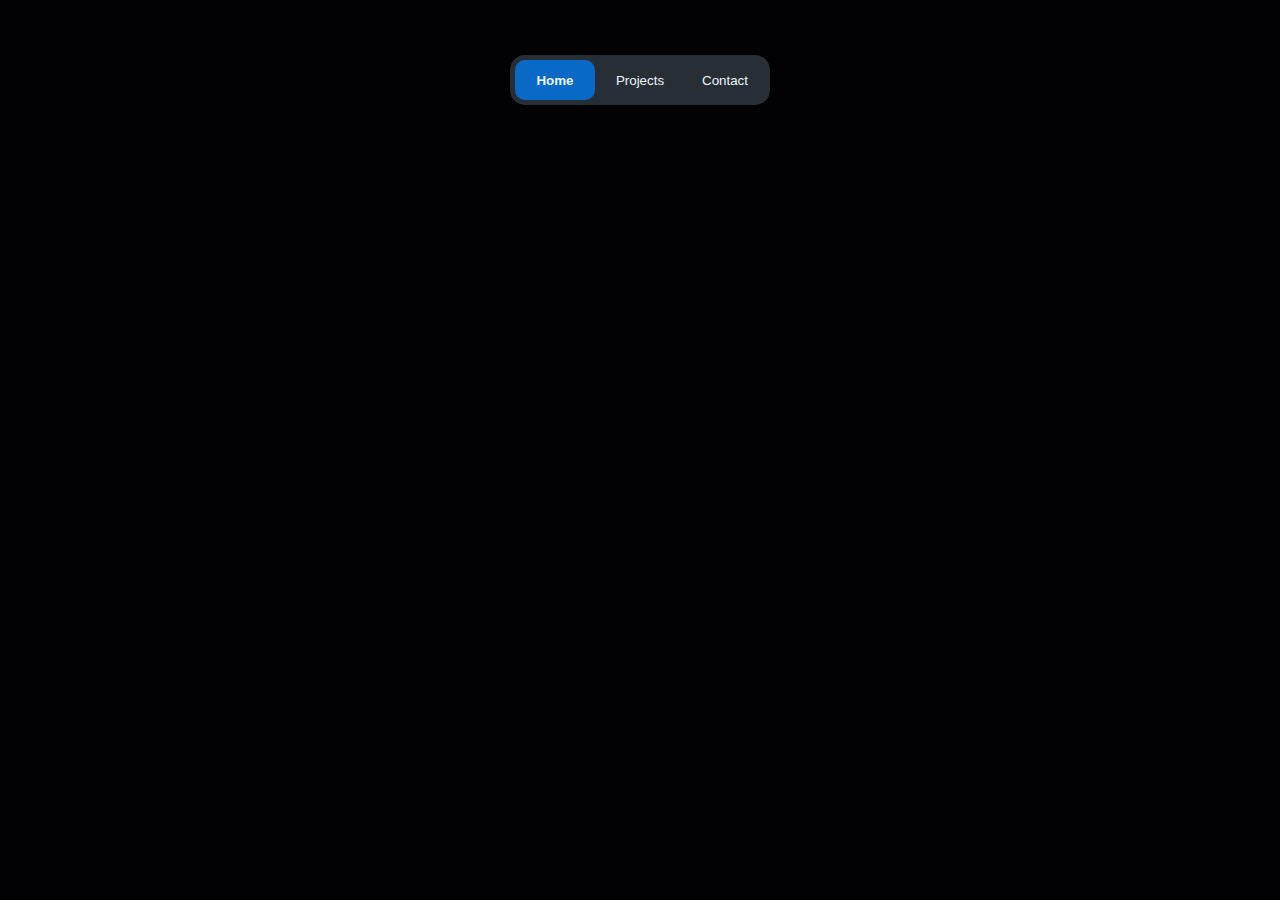
<file: index.html>
<!DOCTYPE html>
<html lang="en">

    <head>
        <meta charset="UTF-8">
        <meta http-equiv="X-UA-Compatible" content="IE=edge">
        <meta name="viewport" content="width=device-width, initial-scale=1.0">
        <title>Getty's Portfolio</title>
        <link rel="stylesheet" href="styles.css">
        <link
            href="https://api.fontshare.com/v2/css?f[]=satoshi@300,301,400,401,500,501,700,701,900,901,1,2&display=swap"
            rel="stylesheet">
        <link rel="stylesheet"
            href="https://cdnjs.cloudflare.com/ajax/libs/font-awesome/6.6.0/css/all.min.css"
            integrity="sha512-Kc323vGBEqzTmouAECnVceyQqyqdsSiqLQISBL29aUW4U/M7pSPA/gEUZQqv1cwx4OnYxTxve5UMg5GT6L4JJg=="
            crossorigin="anonymous" referrerpolicy="no-referrer" />
    </head>

    <body>
        <div class="homemenu">
            <a href="index.html"><button class="homebutton linkActive" id="home"
                    onclick="homeLink()">Home</button></a>
            <a href="projects.html"><button class="projectsbutton" id="projects"
                    onclick="projectsLink()">Projects</button></a>
            <a href="contact.html"> <button class="contactbutton" id="contact"
                    onclick="contactLink()">Contact</button>
            </a>
        </div>
        <div class="homecontainer" id="homecontent">
            <div class="griddiv center">
                <img id="profile-image" alt="profile image"
                    class="profileimage">
                <a href="https://github.com/gettyreal" target="_blank"
                    class="profilename">
                    <h2 id="profile-name"></h2>
                </a>
            </div>
            <div class="griddiv topleft">
                Who Am I?
                <p>Hi, I'm Stefano Giorgetti, IT student at
                    the IIS Leonardo da Vinci of Carate. I'm passionate about
                    programming, gym and IT. if you have a
                    project you want me to participate in, don't wait to
                    contact me! </p>
            </div>
            <div class="griddiv middleleft">
                Student & Aspiring Programmer
            </div>
            <div class="griddiv left">
                Tecnologies:
                <div class="iconcontainer">
                    <img src="./public/icons/html5-brands-solid.svg" alt="html5"
                        class="svg">
                    <img src="./public/icons/css3-alt-brands-solid.svg"
                        alt="CSS" class="svg">
                    <img src="./public/icons/square-js-brands-solid.svg"
                        alt="JavaScript" class="svg">
                    <img src="./public/icons/react-brands-solid.svg" alt="React"
                        class="svg">
                    <img src="./public/icons/java-brands-solid.svg" alt="Java"
                        class="svg">
                    <img src="./public/icons/github-brands-solid.svg"
                        alt="github" class="svg">
                    <img src="./public/icons/git-alt-brands-solid.svg" alt="git"
                        class="svg">
                </div>
            </div>
            <div class="griddiv right">
                <img src="./public/pc-setup.webp" class="image" alt="pc-setup">
            </div>
            <div class="griddiv bottomright">
                <div class="education-div">
                    <div>Education:</div>

                    <div class="education-item">
                        <div class="education-title">HighSchool</div>
                        <div class="education-date">(2021 - current)</div>
                    </div>
                    <div class="education-text">I'm currently attending a
                        ITIS, informartics section, at the ISS Leonardo Da Vinci
                        in
                        Carate</div>
                    <div class="education-item">
                        <div class="education-title">Bro code Html Css Js
                            course</div>
                        <div class="education-date">(2024 - current)</div>
                    </div>
                    <div class="education-text">I've completed BroCode free full
                        front-end Web course</div>
                </div>

            </div>
            <div class="griddiv middleright">
                "Today's determination builds tomorrow's success."
            </div>
        </div>

        <script src="index.js"></script>
    </body>

</html>
</file>
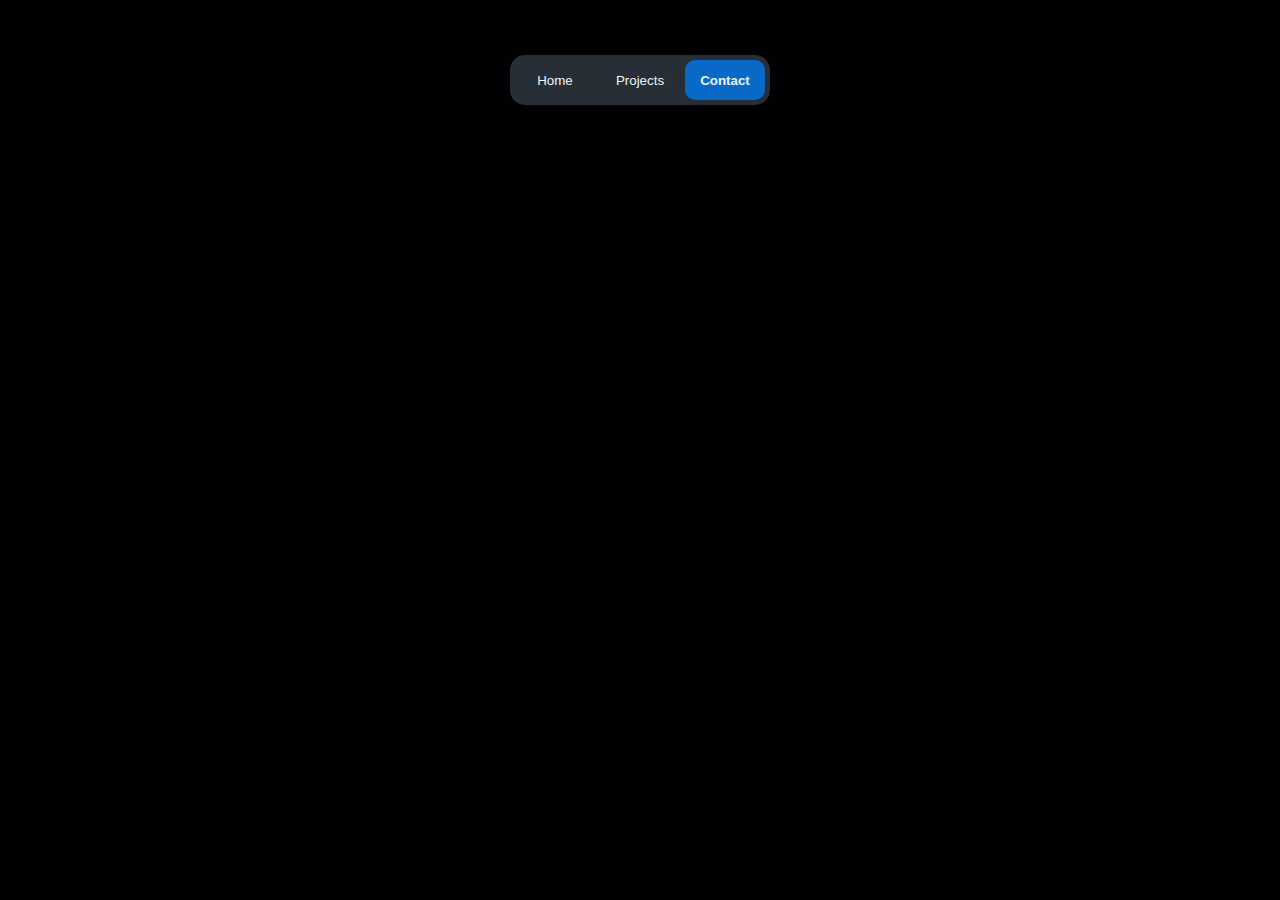
<file: contact.html>
<!DOCTYPE html>
<html lang="en">

<head>
    <meta charset="UTF-8">
    <meta http-equiv="X-UA-Compatible" content="IE=edge">
    <meta name="viewport" content="width=device-width, initial-scale=1.0">
    <title>Getty's Portfolio</title>
    <link rel="stylesheet" href="styles.css">
    <link href="https://api.fontshare.com/v2/css?f[]=satoshi@300,301,400,401,500,501,700,701,900,901,1,2&display=swap"
        rel="stylesheet">
    <link rel="stylesheet" href="https://cdnjs.cloudflare.com/ajax/libs/font-awesome/6.6.0/css/all.min.css"
        integrity="sha512-Kc323vGBEqzTmouAECnVceyQqyqdsSiqLQISBL29aUW4U/M7pSPA/gEUZQqv1cwx4OnYxTxve5UMg5GT6L4JJg=="
        crossorigin="anonymous" referrerpolicy="no-referrer" />
</head>

<body>
    <div class="homemenu">
        <a href="index.html"><button class="homebutton" id="home" onclick="homeLink()">Home</button></a>
        <a href="projects.html"><button class="projectsbutton" id="projects"
                onclick="projectsLink()">Projects</button></a>
        <a href="contact.html"> <button class="contactbutton linkActive" id="contact"
                onclick="contactLink()">Contact</button>
        </a>
    </div>
    <div class="contactcontainer">
        <div class="links">
            <div class="work-links">
                <div class="email-link">
                    <div class="email-div">
                        <img src="./public/icons/envelope-solid.svg" alt="mail link" class="mail">
                        stefano.getty@gmail.com
                    </div>
                </div>
                <div class="github-link">
                    <a href="https://github.com/gettyreal" target="_blank"><img src="./public/icons/github-brands-solid.svg"
                            alt="git-hub link" class="svg github">
                    </a>
                    <div class="github-profile">GitHub Profile</div>
                    <div class="github-description">Go check out my Repositories</div>
                </div>
            </div>
            <div class="social-links">
                <div class="social-line title">
                    My Socials:
                </div>
                <div class="social-line">
                    <a href=""><img src="./public/icons/instagram-brands-solid.svg" alt="instagram link"
                            class="svg instagram"></a>
                    <a href=""> <img src="./public/icons/square-facebook-brands-solid.svg" alt="facebook link"
                            class="svg facebook">
                    </a>
                </div>
                <div class="social-line">
                    <a href=""><img src="./public/icons/telegram-brands-solid.svg" alt="telegram link"
                            class="svg telegram"></a>
                    <a href=""><img src="./public/icons/discord-brands-solid.svg" alt="discord link"
                            class="svg discord"></a>
                </div>
            </div>
        </div>

        <div class="contact-form">
            <div class="form-title">Contact Me: </div>
            <div class="form-description">You can also contact me using the below form.</div>
            <div class="message">
                <form action="https://api.web3forms.com/submit" method="POST" class="form">
                    <input type="hidden" name="access_key" value="4bf6405c-0097-4443-be28-509738d85471">
                    
                    <input type="text" name="name" placeholder="Name" class="inputs name" required>
                    <input type="email" name="email" placeholder="Email" class="inputs email" required>
                    <textarea name="message" placeholder="Your message" class="inputs text" required></textarea>
                    <button type="submit" class="submit-button">Send message</button>
                </form>
            </div>
        </div>
    </div>

    <script src="index.js"></script>
</body>

</html>
</file>
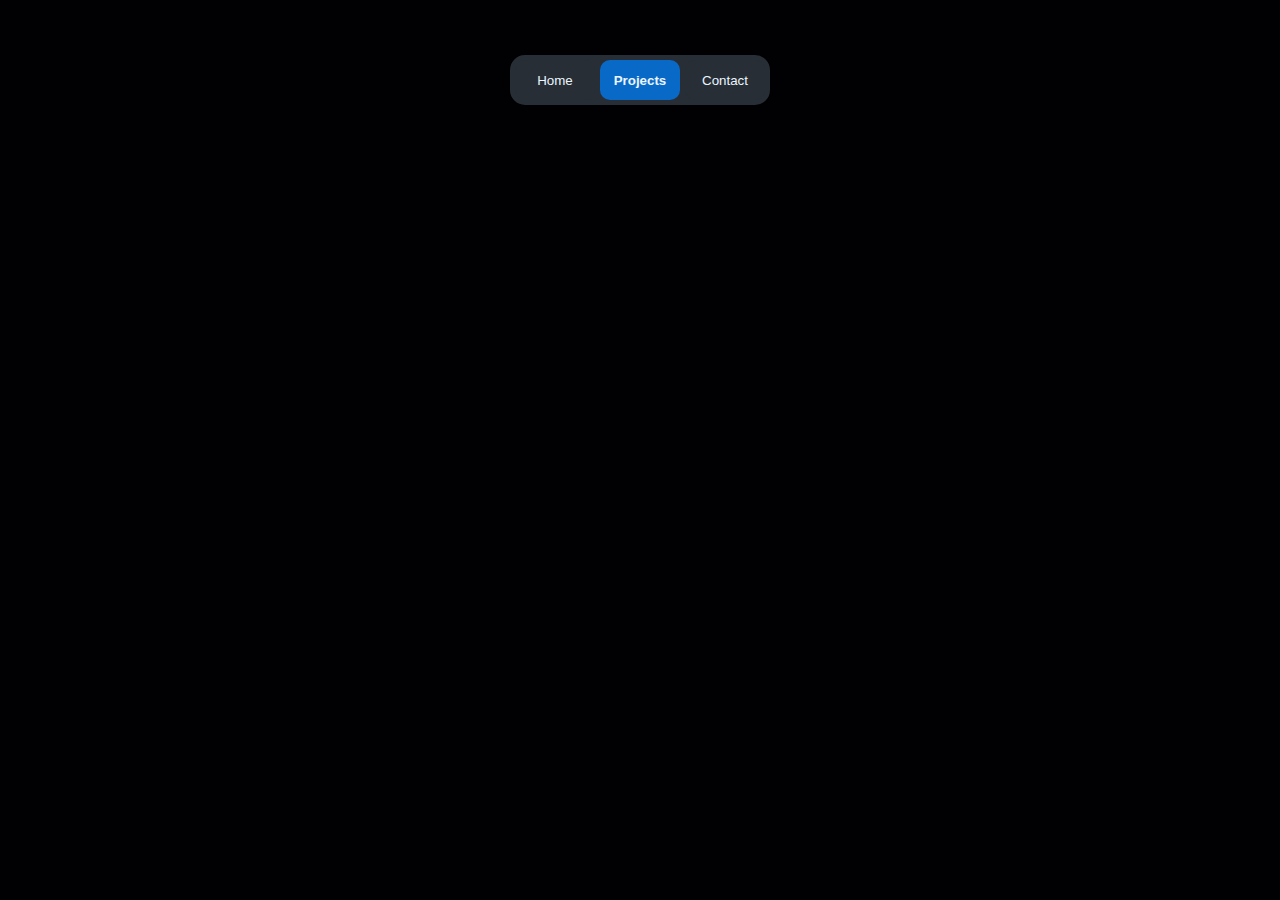
<file: projects.html>
<!DOCTYPE html>
<html lang="en">
    <head>
        <meta charset="UTF-8">
        <meta http-equiv="X-UA-Compatible" content="IE=edge">
        <meta name="viewport" content="width=device-width, initial-scale=1.0">
        <title>Getty's Portfolio</title>
        <link rel="stylesheet" href="styles.css">
        <link
            href="https://api.fontshare.com/v2/css?f[]=satoshi@300,301,400,401,500,501,700,701,900,901,1,2&display=swap"
            rel="stylesheet">
        <link rel="stylesheet"
            href="https://cdnjs.cloudflare.com/ajax/libs/font-awesome/6.6.0/css/all.min.css"
            integrity="sha512-Kc323vGBEqzTmouAECnVceyQqyqdsSiqLQISBL29aUW4U/M7pSPA/gEUZQqv1cwx4OnYxTxve5UMg5GT6L4JJg=="
            crossorigin="anonymous" referrerpolicy="no-referrer" />
    </head>
    <body>
        <div class="homemenu">
            <a href="index.html"><button class="homebutton" id="home"
                    onclick="homeLink()">Home</button></a>
            <a href="projects.html"><button class="projectsbutton linkActive" id="projects"
                    onclick="projectsLink()">Projects</button></a>
            <a href="contact.html"> <button class="contactbutton" id="contact"
                    onclick="contactLink()">Contact</button>
            </a>
        </div>
        <div class="projectscontainer">
            <div class="project1-img">
                <img src="./public/plinko.webp" alt="project1 image" class="image">
            </div>
            <div class="project1">
                <div class="project-description">
                    <p class="project-text">
                        <span class="project-title">Plinko-Ballz</span>
                        Plinko Ballz is a copy of the famous plinko game but redesigned to have the same fun but without having to spend real money.
                        The site is built using a mix of Html:5 CSS and JavaScript. 
                    </p>
                    <p class="project-languages">
                        <span class="language">HTML</span>
                        <span class="language">CSS</span>
                        <span class="language">JavaScript</span>
                    </p>
                </div>
                <div class="project-link">
                    <a href="https://github.com/gettyreal/Plinko-app" target=”_blank”>
                        <img src="./public/icons/link-solid.svg" alt="link svg" class="svg link">
                    </a>
                </div>
            </div>
        </div>

        <script src="index.js"></script>
    </body>
</html>
</file>
<file: styles.css>
@keyframes enterUp {
    0% {
        transform: translateY(5%);
        opacity: 0;
    }

    100% {
        transform: translateY(0);
        opacity: 1;
    }
}

@keyframes enterDown {
    0% {
        transform: translateY(-100%);
        opacity: 0;
    }

    100% {
        transform: translateY(0);
        opacity: 1;
    }
}

@keyframes enterLeft {
    0% {
        transform: translateX(-80%);
        opacity: 0;
    }

    100% {
        transform: translateY(0);
        opacity: 1;
    }
}

@keyframes enterRight {
    0% {
        transform: translateX(30%);
        opacity: 0;
    }

    100% {
        transform: translateY(0);
        opacity: 1;
    }
}

@keyframes enter {
    0% {
        opacity: 0;
    }

    100% {
        opacity: 1;
    }
}

* {
    margin: 0;
    padding: 0;
    width: 100%;
    height: 100%;
    box-sizing: border-box;
    color: #EBF5FF;
    font-family: 'satoshi', sans-serif;
}

body {
    background-color: #010103;
    display: flex;
    flex-direction: column;
    align-items: center;
    justify-content: center;
}

.svg {
    width: 2.5vw;
    height: 2.5vw;
    transition: 0.3s;
}

.svg:hover {
    scale: 1.1;
}

.homemenu {
    padding: 5px;
    display: flex;
    align-items: center;
    justify-content: center;
    gap: 5px;
    margin-bottom: 20px;
    width: fit-content;
    height: fit-content;
    background-color: #282e35;
    border-radius: 15px;
    animation: enterDown 0.5s ease forwards;
}

.homebutton,
.projectsbutton,
.contactbutton {
    width: 80px;
    height: 40px;
    border: none;
    border-radius: 10px;
    background-color: #282e35;
    transition: 0.2s ease;
}

.homebutton:hover,
.projectsbutton:hover,
.contactbutton:hover {
    font-weight: 600;
}

.linkActive {
    background-color: #007bf5c2;
    font-weight: 800;
}

.homecontainer {
    display: grid;
    gap: 15px;
    grid-template-columns: repeat(3, 1fr);
    grid-template-rows: repeat(7, 1fr);
    width: 50%;
    height: 80%;
}

.griddiv {
    padding: 10px;
    max-width: 100%;
    opacity: 0;
    display: flex;
    background-color: #303841ab;
    border-radius: 20px;
    text-align: center;
}

.center {
    display: flex;
    flex-direction: column;
    align-items: center;
    justify-content: center;
    grid-area: 3 / 2 / 5 / 3;
    animation: enter 1s ease forwards;
}

.profileimage {
    max-width: 5vw;
    height: auto;
    border-radius: 5vw;
    object-fit: cover;
}

.profilename {
    max-width: 30vh;
    height: auto;
    text-decoration: none;
    text-align: center;
}

.profilename h2 {
    color: #007AF5;
    height: min-content;
    font-size: clamp(1rem, 2vw, 3rem);
    font-weight: 900;
}

.topleft {
    padding: 10px;
    padding-left: 15px;
    grid-area: 1 / 1 / 3 / 3;
    display: flex;
    flex-direction: column;
    text-align: left;
    font-size: clamp(1rem, 1.4vw, 2rem);
    font-weight: 900;
    animation: enterLeft 0.5s ease forwards;
    animation-delay: 0.1s;
}

.topleft p {
    font-size: clamp(0.8rem, 1vw, 1.3rem);
    line-height: 1.5;
    font-weight: 400;
}

.right {
    padding: 0;
    grid-area: 1 / 3 / 4 / 4;
    animation: enterDown 0.5s ease forwards;
    animation-delay: 0.2s;
}

.left {
    display: flex;
    flex-direction: column;
    font-size: clamp(1rem, 2vw, 2rem);
    font-weight: 900;
    grid-area: 4 / 1 / 8 / -3;
    animation: enterUp 0.5s ease forwards;
    animation-delay: 0.4s;
}

.bottomright {
    text-align: left;
    padding-left: 15px;
    font-size: clamp(1rem, 2vw, 2rem);
    font-weight: 900;
    grid-area: 5 / 2 / -1 / -1;
    animation: enterRight 0.5s ease forwards;
    animation-delay: 0.3s;
}

.education-div {
    display: flex;
    flex-direction: column;
    height: max-content;
}

.education-item {
    margin-top: 10px;
    display: flex;
    gap: 10px;
}

.education-title {
    display: flex;
    align-items: flex-end;
    width: max-content;
    font-size: clamp(0.8rem, 1vw, 1.5rem);
    font-weight: 600;
    line-height: 1.5;
}

.education-date {
    margin-top: 1%;
    display: flex;
    align-items: flex-end;
    width: max-content;
    font-size: clamp(0.6rem, 1vw, 0.8rem);
    font-weight: 400;
    line-height: 1.5;
    color: #ebf5ffa9;
}



.education-text {
    margin-bottom: 5px;
    font-size: clamp(0.6rem, 1vw, 0.8rem);
    font-weight: 300;
    line-height: 1.5;
    color: #ebf5ffa9;
}

.middleleft {
    background-color: #0051a3da;
    font-size: clamp(1rem, 1.5vw, 2rem);
    font-weight: 800;
    display: flex;
    justify-content: center;
    align-items: center;
    animation: enterLeft 0.5s ease forwards;
    animation-delay: 0.6s;
}

.middleright {
    background-color: #0051a3da;
    font-size: clamp(0.8rem, 1.4vw, 1.8rem);
    font-weight: 800;
    display: flex;
    justify-content: center;
    align-items: center;
    animation: enterRight 0.5s ease forwards;
    animation-delay: 0.6s;
}

.image {
    width: 100%;
    height: 100%;
    border-radius: 15px;
    object-fit: cover;
}

.iconcontainer {
    padding-top: 1.5vw;
    gap: 1vw;
    display: flex;
    justify-content: center;
    flex-wrap: wrap;
    align-content: flex-start;
}


.projectscontainer {
    display: flex;
    justify-content: center;
    align-items: flex-start;
    width: 50%;
    height: 80%;
}

.project1,
.project1-img {
    width: 50%;
    height: 50%;
    border-radius: 15px;
}

.project1-img {
    opacity: 0;
    animation: enter 0.5s ease forwards;
    animation-delay: 0.35s;
}


.project1 {
    margin-left: 20px;
    display: flex;
    flex-direction: column;
    align-items: center;
    justify-content: center;
    gap: 20px;
}

.project-description {
    position: relative;
    opacity: 0;
    width: 100%;
    height: 70%;
    background-color: #303841ab;
    border-radius: 15px;
    animation: enterDown 0.5s ease forwards;
    animation-delay: 0.3s;
    padding: 10px;
    padding-left: 15px;
}

.project-link {
    opacity: 0;
    width: 100%;
    height: 25%;
    background-color: #303841ab;
    border-radius: 15px;
    animation: enter 0.53s ease forwards;

}

.project-link a {
    display: flex;
    align-items: center;
    justify-content: center;
    text-decoration: none;
}

.fa-link {
    width: 50px;
    height: 1px;
}

.project-text {
    color: #ebf5ffa9;
    font-size: clamp(0.6rem, 1vw, 1.3rem);
    line-height: 1.5;
    font-weight: 400;
    display: flex;
    flex-direction: column;
    align-items: flex-end;
    height: 40%;
}

.project-title {
    font-size: clamp(1rem, 2vw, 2rem);
    font-weight: 900;
    line-height: 1.5;
}

.project-languages {
    position: absolute;
    bottom: 0;
    height: 15%;
}

.language {
    border-radius: 20px;
    font-size: clamp(0.6rem, 1vw, 1rem);
    font-weight: 600;
    line-height: 1.5;
    padding: 0px 10px;
    background-color: #007AF5;
}

.contactcontainer {
    display: flex;
    flex-direction: column;
    justify-content: center;
    align-items: flex-start;
    width: 35%;
    height: 80%;
    gap: 40px;
}

.links {
    display: flex;
    justify-content: center;
    gap: 20px;
}

.work-links {
    display: flex;
    flex-direction: column;
    gap: 20px;
}

.github-link {
    opacity: 0;
    display: flex;
    flex-direction: column;
    align-items: center;
    justify-content: center;
    border-radius: 20px;
    background-color: #303841ab;
    animation: enterUp 0.5s ease forwards;
    animation-delay: 0.3s;
}

.github-link a {
    display: flex;
    align-items: center;
    justify-content: center;
    height: fit-content;
}

.github-profile {
    font-size: clamp(0.8rem, 1.3vw, 1.5rem);
    line-height: 1.5;
    font-weight: 900;
    width: max-content;
    height: max-content;
}

.github-description {
    font-size: clamp(0.6rem, 1vw, 1rem);
    font-weight: 400;
    line-height: 1.5;
    color: #ebf5ffa9;
    width: max-content;
    height: max-content;
}

.email-link {
    opacity: 0;
    display: flex;
    justify-content: center;
    align-items: center;
    border-radius: 20px;
    background-color: #303841ab;
    animation: enterLeft 0.5s ease forwards;
}

.email-div {
    display: flex;
    align-items: center;
    gap: 5px;
    background-color: #007AF5;
    border-radius: 15px;
    padding: 5px 10px;
    width: max-content;
    height: max-content;
    font-size: clamp(0.6rem, 1vw, 1.3rem);
    line-height: 1.5;
    font-weight: 600;

}

.mail {
    width: 1vw;
    height: 1vw;
}

.social-links {
    padding: 1vw;
    opacity: 0;
    display: flex;
    flex-direction: column;
    align-items: center;
    border-radius: 20px;
    background-color: #303841ab;
    animation: enterLeft 0.5s ease forwards;
    animation-delay: 0.2s;
}

.social-line {
    display: flex;
    align-items: center;
    justify-content: space-evenly;
}

.social-line a {
    display: flex;
    align-items: center;
    justify-content: space-evenly;
}

.title {
    margin-top: 1vw;
    height: fit-content;
    font-size: clamp(1rem, 1.5vw, 2rem);
    font-weight: 800;
    line-height: 1.5;
}

.contact-form {
    display: flex;
    flex-direction: column;
    opacity: 0;
    animation: enterUp 0.5s ease forwards;
    animation-delay: 0.5s;
}

.form {
    margin-top: 1vw;
    display: flex;
    flex-direction: column;
    gap: 0.5vw;
}

.form-title {
    height: fit-content;
    font-size: clamp(1rem, 1.5vw, 2rem);
    font-weight: 800;
    line-height: 1.5;
}

.form-description {
    height: fit-content;
    font-size: clamp(0.6rem, 1vw, 1rem);
    font-weight: 400;
    line-height: 1.5;
    color: #ebf5ffa9;
}

.inputs {
    padding: 10px;
    background-color: #303841ab;
    border: none;
    border-radius: 10px;
    height: 2.5vw;
    outline: none;
}

.text {
    height: 5vw;
    resize: none;
}

.submit-button {
    height: 2vw;
    font-size: clamp(0.6rem, 1vw, 1rem);
    line-height: 1.5;
    background-color: #303841ab;
    border: none;
    border-radius: 10px;
    font-weight: 600;
    transition: 0.3s;
}

.submit-button:hover {
    font-weight: 900;
    background-color: #007AF5;
}
</file>
